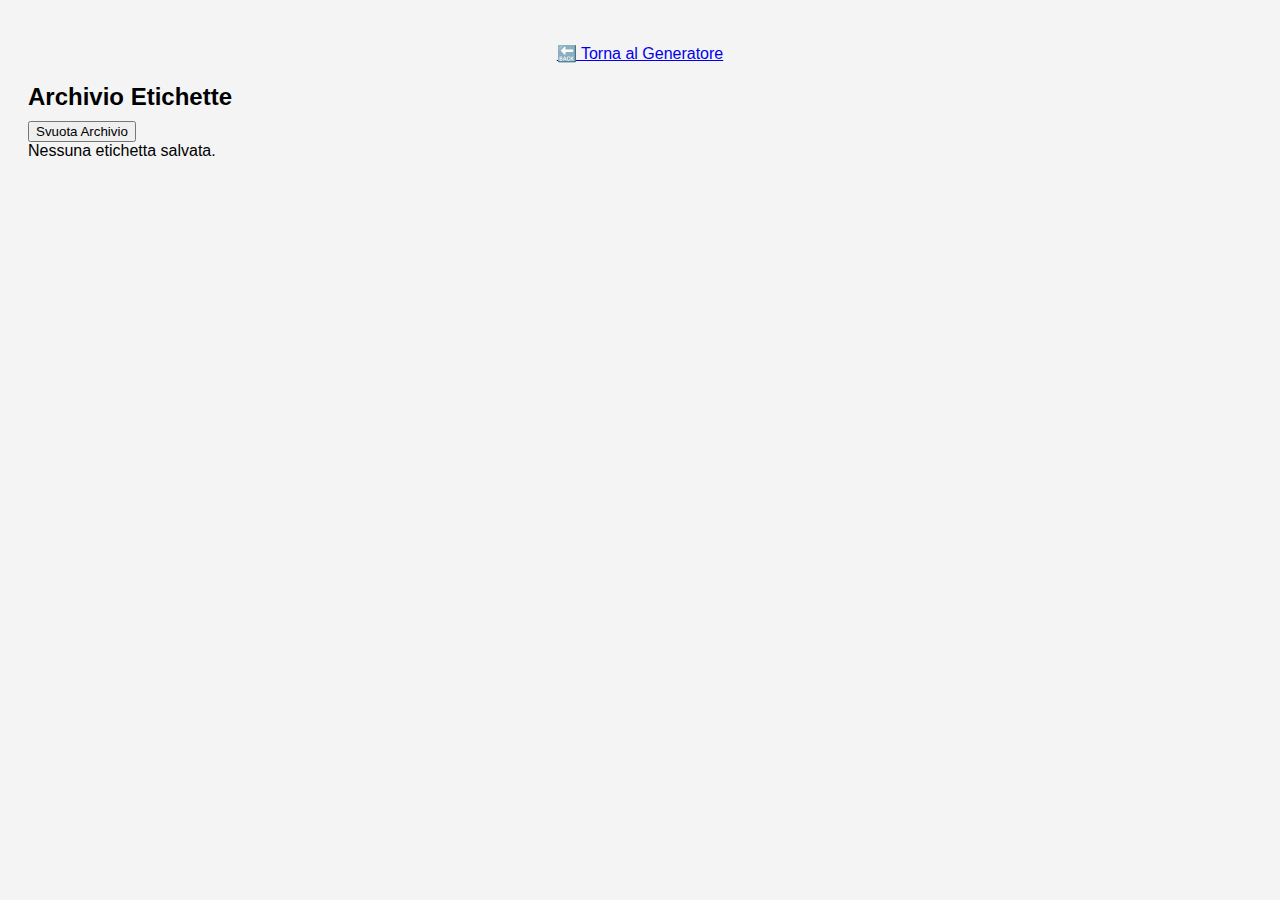
<file: archivio.html>
<!DOCTYPE html>
<html lang="it">
<head>
  <meta charset="UTF-8">
  <meta name="viewport" content="width=device-width, initial-scale=1.0">
  <title>Archivio Etichette</title>
  <style>
    body { font-family: Arial; padding: 20px; background: #f4f4f4; }
    h1 { font-size: 24px; margin-bottom: 10px; }
    #lista .item { margin-bottom: 10px; }
    #lista a { margin-right: 10px; }
  </style>
</head>
<body>
<p style="text-align:center; margin-bottom:20px;">
  <a href="index.html">🔙 Torna al Generatore</a>
</p>

  <h1>Archivio Etichette</h1>
  <button onclick="clearArchivio(); renderArchivio();">Svuota Archivio</button>
  <div id="lista"></div>
    <script>
  function renderArchivio() {
    const key = 'etichettaArchive';
    const arr = JSON.parse(localStorage.getItem(key) || '[]');
    const container = document.getElementById('lista');
    container.innerHTML = '';

    if (arr.length === 0) {
      container.textContent = 'Nessuna etichetta salvata.';
      return;
    }

    arr.forEach((item, i) => {
      const div = document.createElement('div');
      div.className = 'item';

      // mostra il nome
      const title = document.createElement('strong');
      title.textContent = item.nome;
      div.appendChild(title);

      // pulsante Stampa
      const btnStampa = document.createElement('button');
      btnStampa.textContent = '🖨️ Stampa';
      btnStampa.onclick = () => {
        const w = window.open(item.uri);
        w.onload = () => w.print();
      };
      div.appendChild(btnStampa);

      // pulsante Condividi
      const btnShare = document.createElement('button');
      btnShare.textContent = '📤 Condividi';
      btnShare.onclick = async () => {
        if (!navigator.share) return alert('Browser non supporta share');
        const res = await fetch(item.uri);
        const blob = await res.blob();
        const file = new File([blob], `${item.nome}.pdf`, { type: 'application/pdf' });
        try {
          await navigator.share({ files: [file], title: item.nome });
        } catch {
          alert('Condivisione annullata.');
        }
      };
      div.appendChild(btnShare);

      // pulsante Elimina
      const btnDel = document.createElement('button');
      btnDel.textContent = '❌ Elimina';
      btnDel.onclick = () => {
        arr.splice(i, 1);
        localStorage.setItem(key, JSON.stringify(arr));
        renderArchivio();
      };
      div.appendChild(btnDel);

      container.appendChild(div);
    });
  }

  function clearArchivio() {
    localStorage.removeItem('etichettaArchive');
    renderArchivio();
  }

  // render all’avvio
  renderArchivio();
</script>
</body>
</html>
</file>
